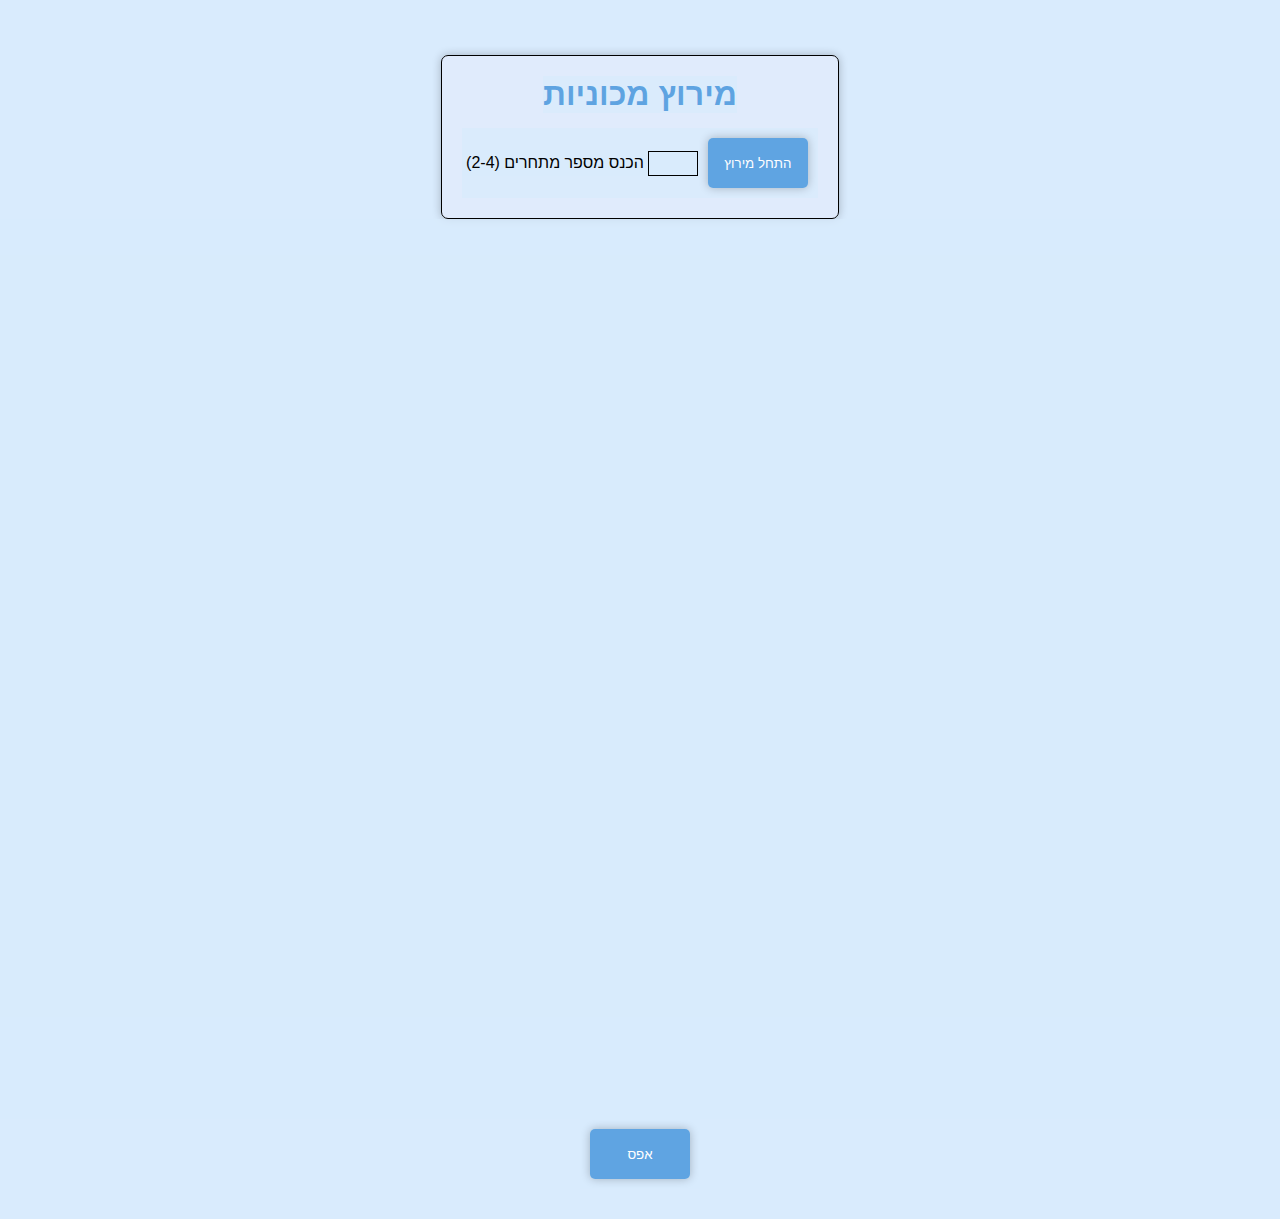
<file: CaeRace/index.html>
<!DOCTYPE html>
<html lang="en">
  <head>
    <meta charset="UTF-8" />
    <meta name="viewport" content="width=device-width, initial-scale=1.0" />
    <link rel="stylesheet" href="./style.css" />
    <title>Car race</title>
  </head>
  <body>
    <div class="mainDiv">
      <div class="headDiv">
        <h1>מירוץ מכוניות</h1>
        <div class="choos">
          <p class="p">הכנס מספר מתחרים (2-4)</p>
          <input type="number" name="" id="inputCars" min="2" max="4" />
          <button id="startBtn">התחל מירוץ</button>
        </div>
      </div>
      <div class="raceDiv">
        <!-- <div id="racer1"> -->
        <!-- <div class="redsStripe"></div>
          <img class="img" src="/images/car1.png" alt="" /> -->
        <!-- </div> -->
      </div>
      <div id="results">
        <!-- <p>HJHGJ</p> -->
        <button id="resetBtn">אפס</button>
      </div>
    </div>
    <script type="module" src="./script.js"></script>
  </body>
</html>
</file>
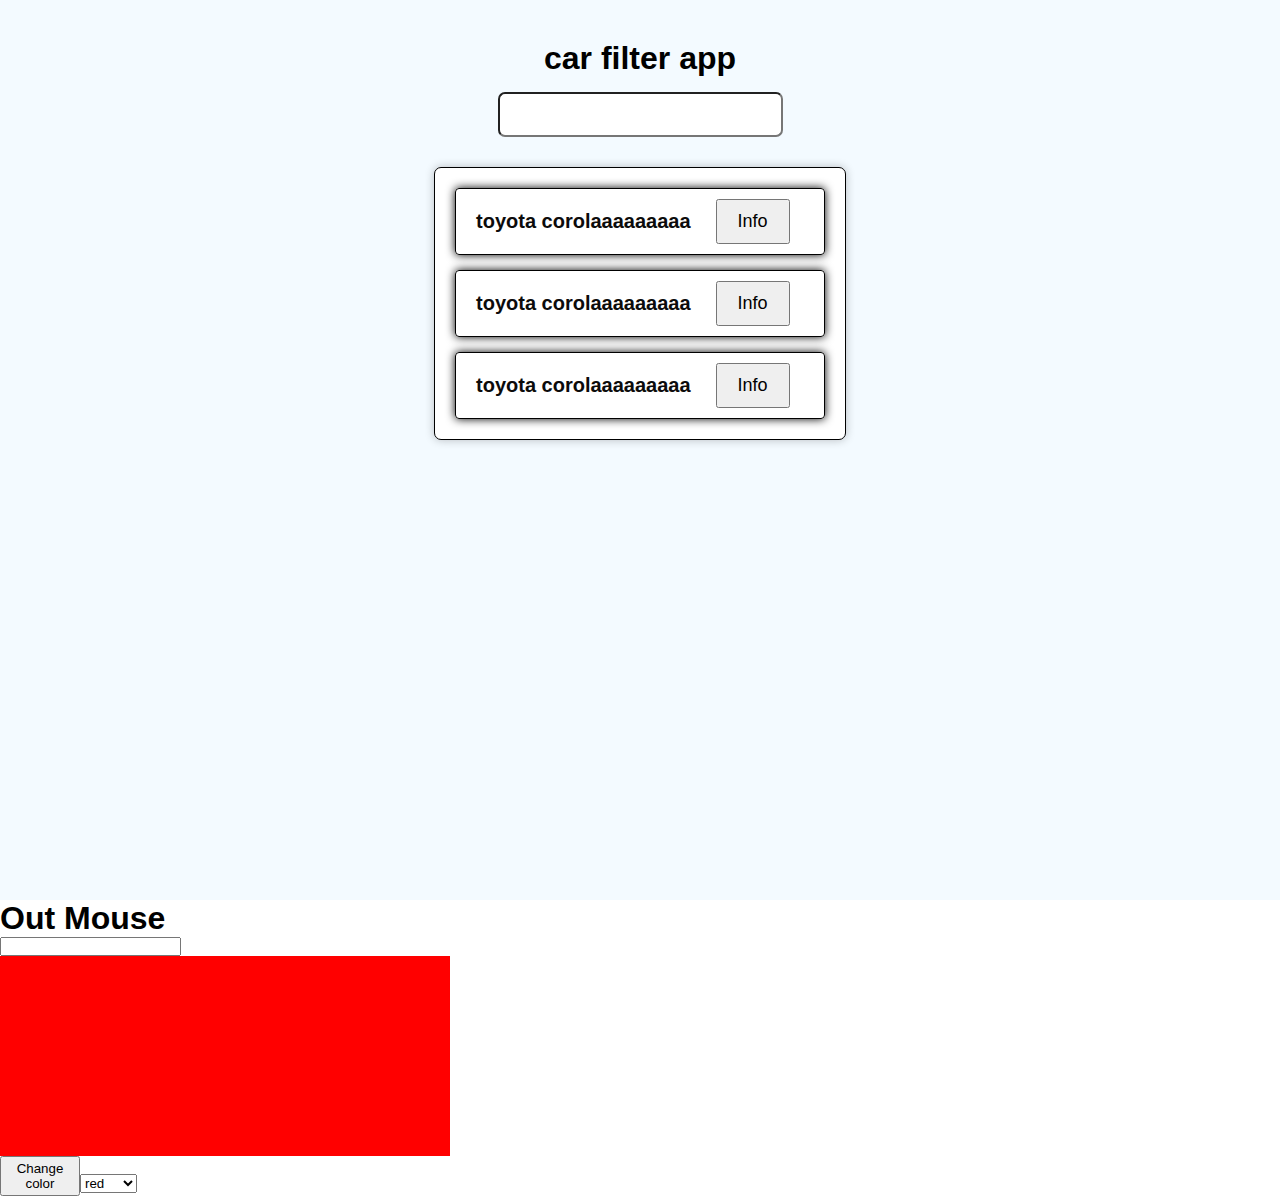
<file: DOM/index.html>
<!DOCTYPE html>
<html lang="en">
  <head>
    <meta charset="UTF-8" />
    <meta name="viewport" content="width=device-width, initial-scale=1.0" />
    <link rel="stylesheet" href="./style.css" />
    <title>Document</title>
  </head>
  <body>
    <main class="main-container">
      <h1>car filter app</h1>
      <input type="text" />
      <div class="Cars-search">
        <div class="item-container">
          <p>toyota corolaaaaaaaaa</p>
          <button>Info</button>
        </div>
        <div class="item-container">
          <p>toyota corolaaaaaaaaa</p>
          <button>Info</button>
        </div>
        <div class="item-container">
          <p>toyota corolaaaaaaaaa</p>
          <button>Info</button>
        </div>
      </div>
    </main>
    <h1 id="h1">Out Mouse</h1>
    <input id="searchBox" type="text" oninput="searchCer" />
    <script src="script.js"></script>
  </body>
</html>
</file>
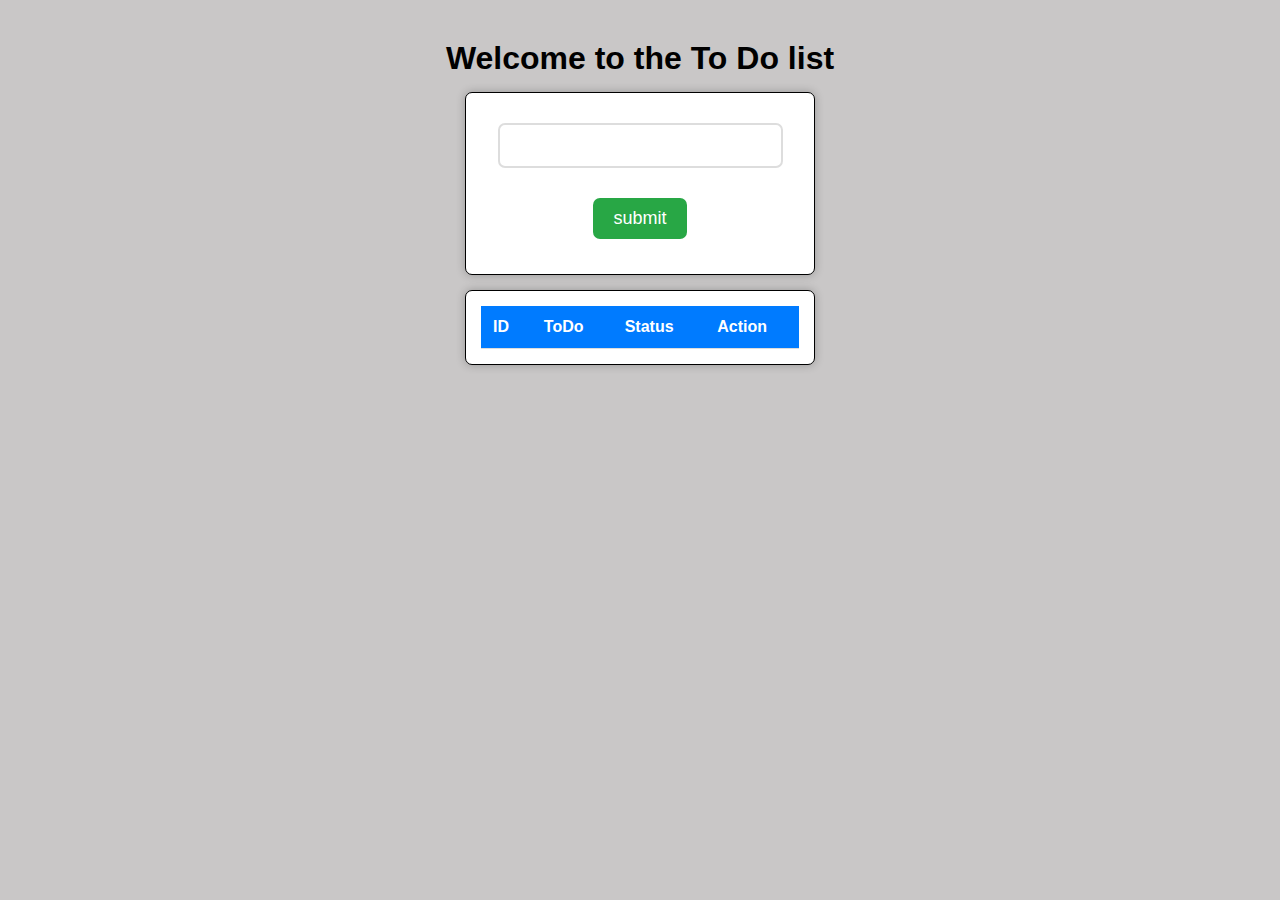
<file: TO DO/index.html>
<!DOCTYPE html>
<html lang="en">
  <head>
    <meta charset="UTF-8" />
    <meta name="viewport" content="width=device-width, initial-scale=1.0" />
    <link rel="stylesheet" href="./style.css" />
    <title>Document</title>
  </head>
  <body>
    <div class="mainDiv">
      <h1>Welcome to the To Do list</h1>
      <div class="inputDiv">
        <input id="input" type="text" />
        <button id="submit" type="submit">submit</button>
      </div>
      <div class="tableDiv">
        <table id="table">
          <tr>
            <th>ID</th>
            <th>ToDo</th>
            <th>Status</th>
            <th>Action</th>
          </tr>
          <!-- <tr>
            <td>a</td>
            <td>a</td>
            <td>a</td>
            <td>a</td>
          </tr> -->
        </table>
      </div>
    </div>
    <script src="./script.js"></script>
  </body>
</html>
</file>
<file: CaeRace/style.css>
* {
  margin: 0;
  padding: 0;
  box-sizing: border-box;
  font-family: Arial, Helvetica, sans-serif;
  background-color: rgba(216, 235, 252, 0.747);
}

.mainDiv {
  min-height: 100vh;
  width: 100%;
  display: flex;
  flex-direction: column;
  align-items: center;
  padding-top: 40px;
  padding-bottom: 30px;
}
.mainDiv > .headDiv {
  padding: 20px;
  background-color: rgba(227, 235, 252, 0.658);
  box-shadow: 0 0 10px rgba(0, 0, 0, 0.247);
  display: flex;
  flex-direction: column;
  align-items: center;
  border: solid 1px black;
  border-radius: 7px;
  margin-top: 15px;
  min-width: 350px;
  gap: 15px;
}
.mainDiv > .headDiv > .choos {
  display: flex;
  flex-direction: row;
  align-items: center;
}
.mainDiv > .headDiv > .choos > .p {
  padding: 4px;
}
.mainDiv > .headDiv > .choos > input {
  font-size: 18px;
  border: 1px solid black;
  height: 25px;
}
.mainDiv > .headDiv > .choos > button {
  box-shadow: 0 0 10px rgba(0, 0, 0, 0.247);
  padding: 4px;
  background-color: rgba(60, 144, 218, 0.781);
  color: white;
  border: none;
  border-radius: 5px;
  margin: 10px;
  height: 50px;
  width: 100px;
}
.mainDiv > .headDiv > .choos > button:hover {
  background-color: rgba(60, 144, 218, 0.925);
}
h1 {
  color: rgba(60, 144, 218, 0.781);
  font-weight: bold;
}
.raceDiv {
  min-height: 100vh;
  width: 100%;
  display: flex;
  flex-direction: column;
  align-items: center;
  padding-top: 40px;
  padding-bottom: 30px;
}
.mainDiv > .raceDiv > #racer1 {
  width: 97%;
  height: 100px;
  background-color: rgb(255, 255, 255);
  border-radius: 30px;
  border: 2px solid black;
  padding-left: 0px;
  margin-bottom: 15px;
  position: relative;
  overflow: hidden;
}
.mainDiv > .raceDiv > #racer2 {
  width: 97%;
  height: 100px;
  background-color: rgb(255, 255, 255);
  border-radius: 30px;
  border: 2px solid black;
  padding-left: 0px;
  margin-bottom: 15px;
  position: relative;
  overflow: hidden;
}
.mainDiv > .raceDiv > #racer3 {
  width: 97%;
  height: 100px;
  background-color: rgb(255, 255, 255);
  border-radius: 30px;
  border: 2px solid black;
  padding-left: 0px;
  margin-bottom: 15px;
  position: relative;
  overflow: hidden;
}
.mainDiv > .raceDiv > #racer4 {
  width: 97%;
  height: 100px;
  background-color: rgb(255, 255, 255);
  border-radius: 30px;
  border: 2px solid black;
  padding-left: 0px;
  position: relative;
  overflow: hidden;
}
#img1 {
  background-color: white;
  max-width: 100%;
  max-height: 100%;
  object-fit: contain;
  padding: 20px;
  border-radius: 40px;
  margin-left: 0px;
}
#img2 {
  background-color: white;
  max-width: 100%;
  max-height: 100%;
  object-fit: contain;
  padding: 20px;
  border-radius: 40px;
  margin-left: 0px;
}
#img3 {
  background-color: white;
  max-width: 100%;
  max-height: 100%;
  object-fit: contain;
  padding: 20px;
  border-radius: 40px;
  margin-left: 0px;
}
#img4 {
  background-color: white;
  max-width: 100%;
  max-height: 100%;
  object-fit: contain;
  padding: 20px;
  border-radius: 40px;
}
.redStripe {
  position: absolute;
  top: 8px;
  right: 4%;
  width: 5px;
  height: 80px;
  background-color: red;
}
#resetBtn {
  box-shadow: 0 0 10px rgba(0, 0, 0, 0.247);
  padding: 4px;
  background-color: rgba(60, 144, 218, 0.781);
  color: white;
  border: none;
  border-radius: 5px;
  margin: 10px;
  height: 50px;
  width: 100px;
}
</file>
<file: DOM/style.css>
* {
  margin: 0;
  padding: 0;
  box-sizing: border-box;
  font-family: Arial, Helvetica, sans-serif;
}

.main-container {
  min-height: 100vh;
  width: 100%;
  background-color: rgba(240, 248, 255, 0.781);
  display: flex;
  flex-direction: column;
  align-items: center;
  padding-top: 40px;
  padding-bottom: 30px;
}
.main-container > .Cars-search {
  padding: 20px;
  background-color: white;
  box-shadow: 0 0 10px rgba(0, 0, 0, 0.247);
  display: flex;
  flex-direction: column;
  align-items: center;
  border: solid 1px black;
  border-radius: 7px;
  margin-top: 15px;
  min-width: 350px;
  gap: 15px;
}
.main-container > input {
  padding: 10px 20px;
  font-size: 18px;
  font-weight: 600;
  border-radius: 7px;
  margin: 15px;
}

.main-container > .Cars-search > .item-container {
  padding: 10px 20px;
  border-radius: 4px;
  box-shadow: 0 0 10px black;
  border: black 1px solid;
  color: rgb(12, 11, 11);
  align-items: center;
  display: flex;
  gap: 25px;
  min-width: 370px;
}

.main-container > .Cars-search > .item-container > p {
  font-size: 20px;
  font-weight: bold;
}

.main-container > .Cars-search > .item-container > button {
  padding: 10px 20px;
  font-size: 18px;
}

* {
  margin: 0;
  padding: 0;
  box-sizing: border-box;
  font-family: Arial, Helvetica, sans-serif;
}
.mainDiv {
  min-height: 100vh;
  width: 100%;
  background-color: rgb(201, 199, 199);
  display: flex;
  flex-direction: column;
  align-items: center;
  padding-top: 40px;
  padding-bottom: 30px;
}
.mainDiv > .inputDiv {
  width: 350px;
  background-color: white;
  display: flex;
  flex-direction: column;
  box-shadow: 0 0 10px rgba(0, 0, 0, 0.247);
  align-items: center;
  border: solid 1px black;
  border-radius: 7px;
  margin-top: 15px;
  gap: 15px;
}
.mainDiv > .inputDiv > input {
  padding: 10px 20px;
  font-size: 18px;
  font-weight: 600;
  border-radius: 7px;
  margin: 15px;
}
.mainDiv > .inputDiv > button {
  padding: 10px 20px;
  font-size: 18px;
  margin-bottom: 20px;
}
.mainDiv > .tableDiv {
  min-width: 350px;
  background-color: white;
  display: flex;
  flex-direction: column;
  box-shadow: 0 0 10px rgba(0, 0, 0, 0.247);
  align-items: center;
  border: solid 1px black;
  border-radius: 7px;
  margin-top: 15px;
  gap: 15px;
}
.mainDiv > .tableDiv > .table {
  border: 2px dotted black;
}
</file>
<file: TO DO/style.css>
* {
  margin: 0;
  padding: 0;
  box-sizing: border-box;
  font-family: Arial, Helvetica, sans-serif;
}

.mainDiv {
  min-height: 100vh;
  width: 100%;
  background-color: rgb(201, 199, 199);
  display: flex;
  flex-direction: column;
  align-items: center;
  padding-top: 40px;
  padding-bottom: 30px;
}

.inputDiv {
  width: 350px;
  background-color: white;
  display: flex;
  flex-direction: column;
  box-shadow: 0 0 10px rgba(0, 0, 0, 0.247);
  align-items: center;
  border: solid 1px black;
  border-radius: 7px;
  margin-top: 15px;
  gap: 15px;
  padding: 15px;
}

.inputDiv > input {
  padding: 10px 20px;
  font-size: 18px;
  font-weight: 600;
  border-radius: 7px;
  margin: 15px;
  border: 2px solid #ddd;
}

.inputDiv > input:focus {
  border-color: #007bff;
  outline: none;
}

.inputDiv > button {
  padding: 10px 20px;
  font-size: 18px;
  margin-bottom: 20px;
  background-color: #28a745;
  color: white;
  border: none;
  border-radius: 7px;
  cursor: pointer;
  transition: background-color 0.3s ease;
}

.inputDiv > button:hover {
  background-color: #218838;
}

.tableDiv {
  min-width: 350px;
  background-color: white;
  display: flex;
  flex-direction: column;
  box-shadow: 0 0 10px rgba(0, 0, 0, 0.247);
  align-items: center;
  border: solid 1px black;
  border-radius: 7px;
  margin-top: 15px;
  padding: 15px;
}

.tableDiv > table {
  width: 100%;
  border-collapse: collapse;
  border: 2px black;
}

.tableDiv > table th,
.tableDiv > table td {
  padding: 12px;
  text-align: left;
  border-bottom: 1px solid #ddd;
}

.tableDiv > table th {
  background-color: #007bff;
  color: white;
}

.tableDiv > table tr:nth-child(even) {
  background-color: #f2f2f2;
}

.tableDiv > table tr:hover {
  background-color: #ddd;
}

.edit-btn {
  background-color: #2196f3;
  margin: 3px;
}

.edit-btn:hover {
  background-color: #0b7dda;
}

.delete-btn {
  background-color: #f44336;
  margin: 3px;
}

.delete-btn:hover {
  background-color: #da190b;
}

.status-btn {
  background-color: #ff9800;
  margin: 3px;
}

.status-btn:hover {
  background-color: #e68a00;
}
</file>
